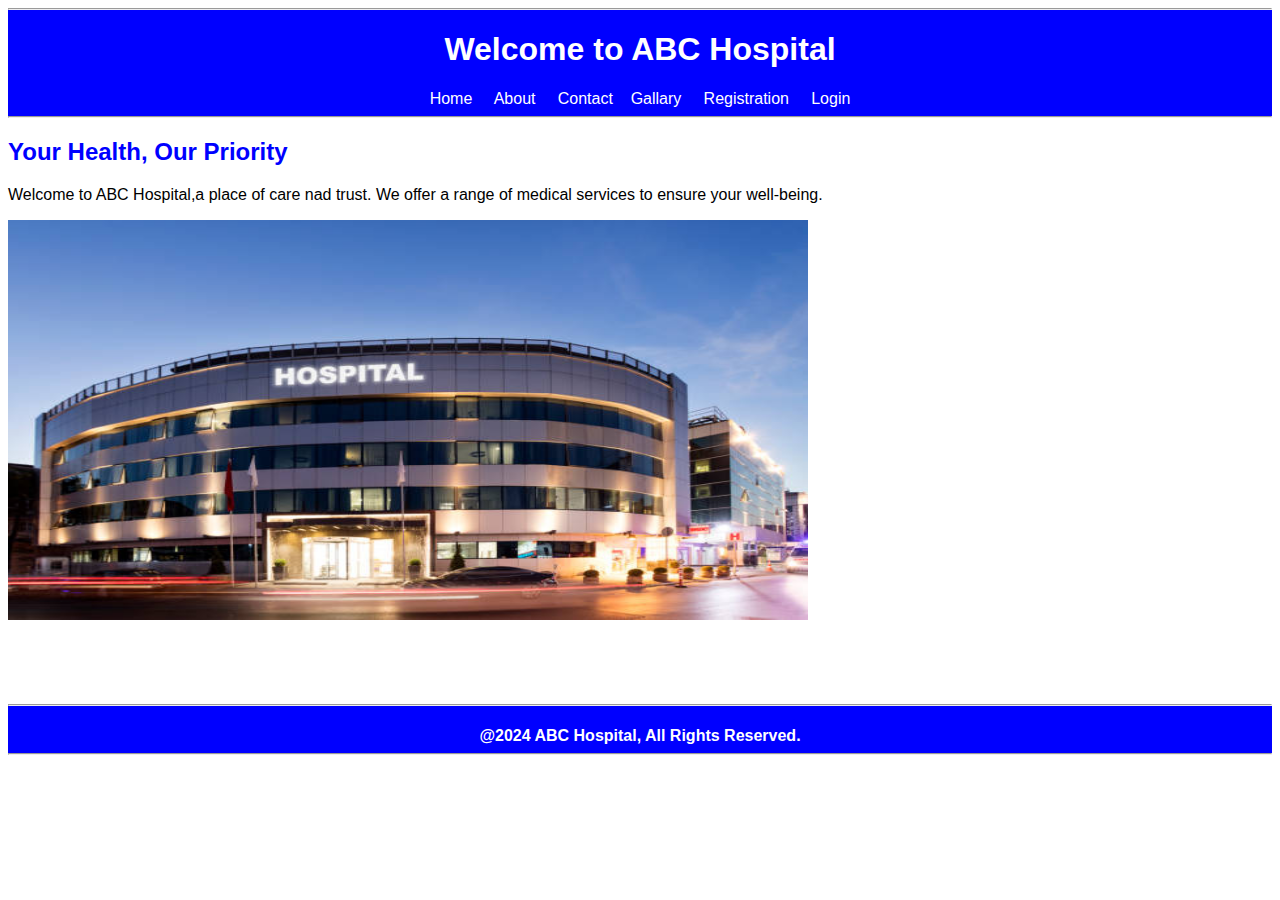
<file: index.html>
<!DOCTYPE html>
<html lang="en" class="htmlFontArial">
<head>
    <meta charset="UTF-8">
    <meta name="viewport" content="width=device-width,initial-scale=1.0">
    <title>Home</title>
    <link rel="stylesheet" href="style.css">

</head>
<body>
    <form action="">
  
        <body>
            <header class="class1">
                <hr>
               <h1>Welcome to ABC Hospital</h1>
                
                <a href="#">Home</a> &nbsp; &nbsp;
                <a href="about.html">About</a> &nbsp; &nbsp;
                <a href="contact.html">Contact</a> &nbsp;&nbsp; 
                <a href="gallery.html">Gallary</a> &nbsp; &nbsp;
                <a href="registration.html">Registration</a> &nbsp; &nbsp;
                <a href="login.html">Login</a>  
              
                <hr>
            </header>
            
                <h2 class="classh2">Your Health, Our Priority</h2>

                <p>Welcome to ABC Hospital,a place of care nad trust. We offer a range of medical services to ensure your well-being.</p>

                <img src="images/homeimg1.jpg" alt="image is not avilable" height="400px" width="800px">
            <br><br><br><br><br>
            
            <footer class="class1">
                <hr>
                <h4 ><center>@2024 ABC Hospital, All Rights Reserved.</center</h4>
                <hr>
            </footer>
        </body>
    </form>
</body>
</html>
</file>
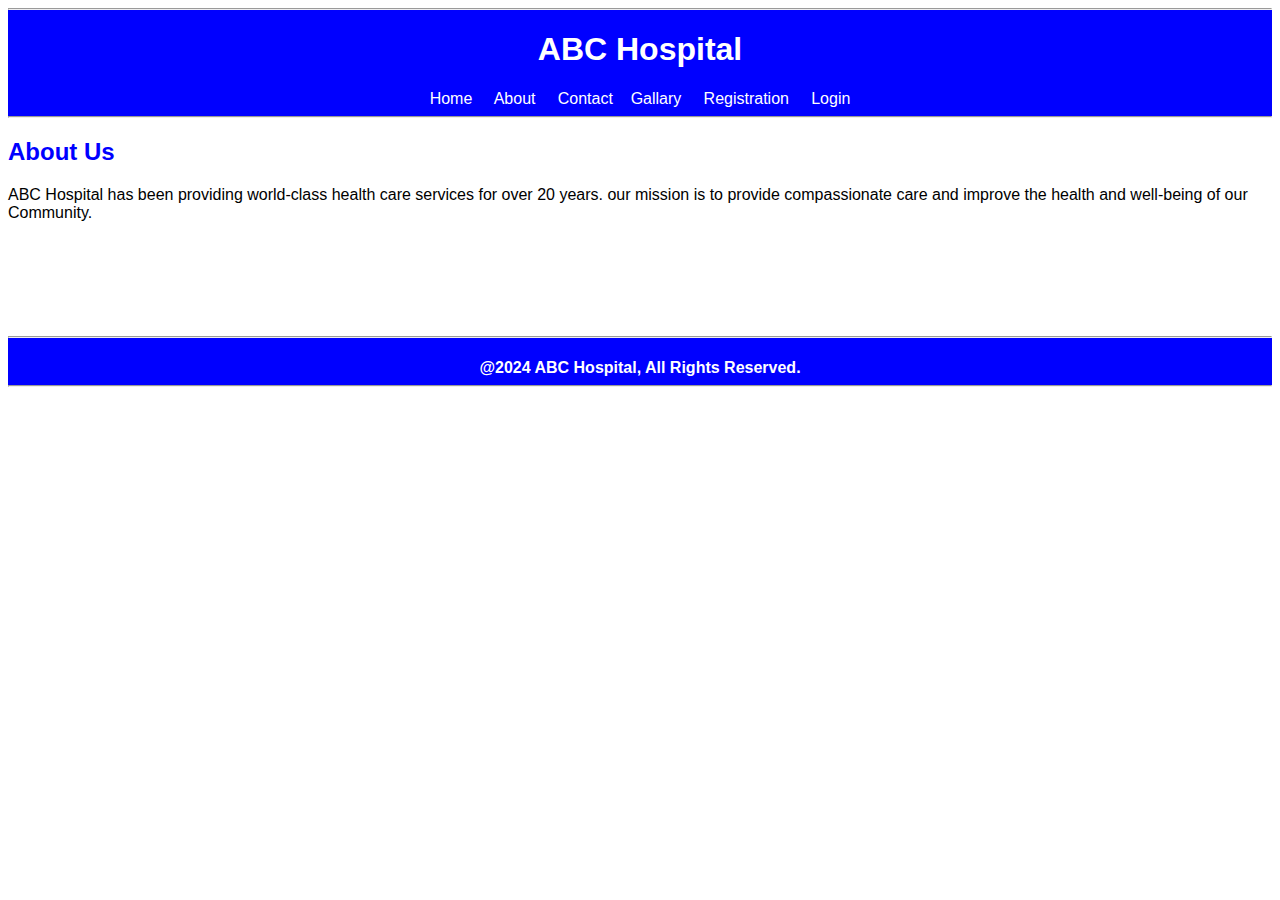
<file: about.html>
<!DOCTYPE html>
<html lang="en" class="htmlFontArial">
<head>
    <meta charset="UTF-8">
    <meta name="viewport" content="width=device-width,initial-scale=1.0">
    <title>About</title>
    <link rel="stylesheet" href="style.css">

</head>
<body>
 
  
        <body>
            <header class="class1">
                <hr>
                <h1>ABC Hospital</h1>

                <a href="index.html">Home</a> &nbsp; &nbsp;
                <a href="#">About</a> &nbsp; &nbsp;
                <a href="contact.html">Contact</a> &nbsp;&nbsp; 
                <a href="gallery.html">Gallary</a> &nbsp; &nbsp;
                <a href="registration.html">Registration</a> &nbsp; &nbsp;
                <a href="login.html">Login</a>     
                <hr>
            </header>
            
                <h2 class="classh2">About Us</h2>

                <p >ABC Hospital has been providing world-class health care services for over 20 years. our mission is to provide
                    compassionate care and improve the health and well-being of our <br> Community.</p>

            <br><br><br><br><br>
            
            <footer class="class1">
                <hr>
                <h4><center>@2024 ABC Hospital, All Rights Reserved.</center</h4>
                <hr>
            </footer>
        </body>
  
</body>
</html>
</file>
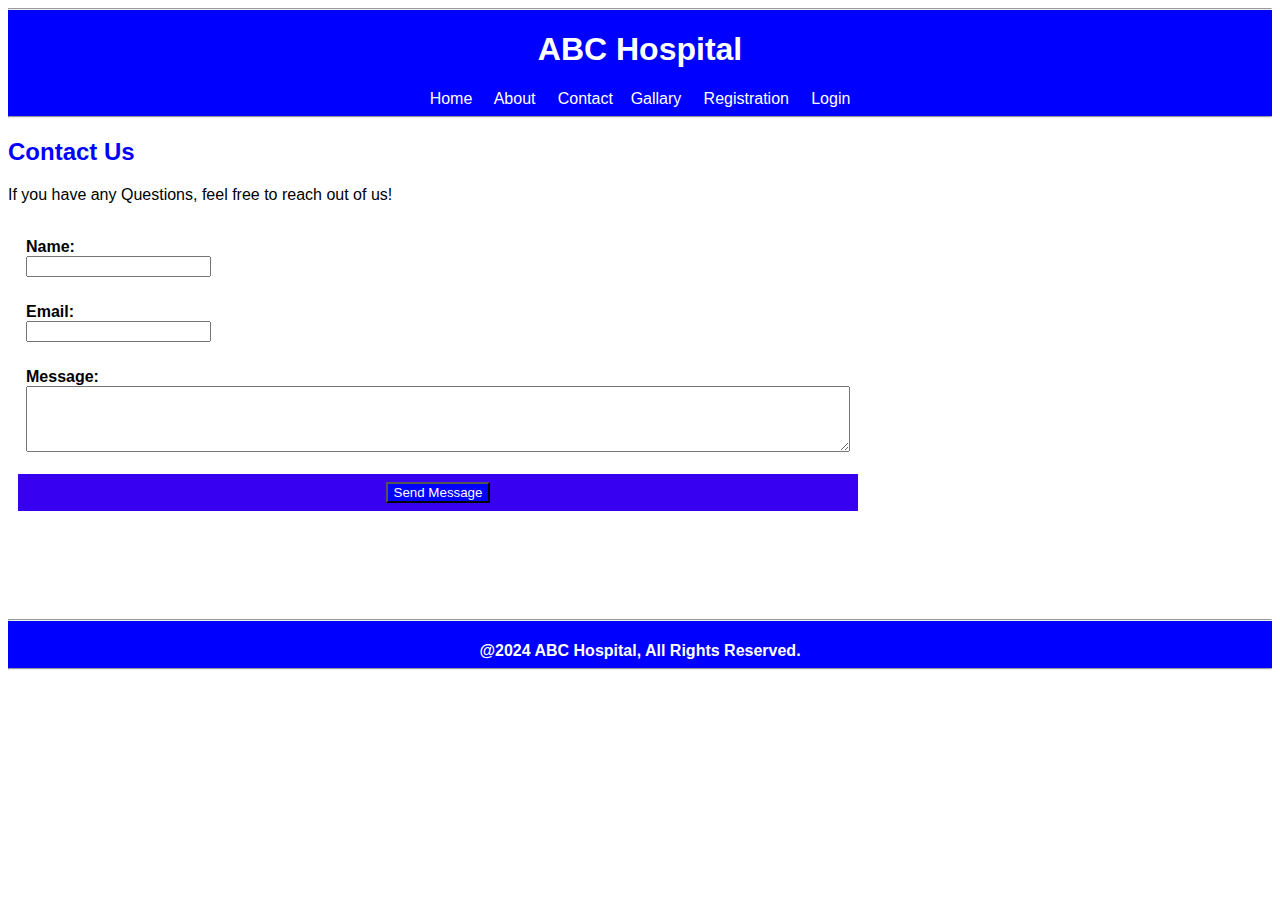
<file: contact.html>
<!DOCTYPE html>
<html lang="en" class="htmlFontArial">
<head>
    <meta charset="UTF-8">
    <meta name="viewport" content="width=device-width,initial-scale=1.0">
    <title>Contact Us</title>
    <link rel="stylesheet" href="style.css">

</head>
<body>
   
  
        <body>
            <header class="class1">
                <hr>
                <h1>ABC Hospital</h1>

                <a href="index.html">Home</a> &nbsp; &nbsp;
                <a href="about.html">About</a> &nbsp; &nbsp;
                <a href="#">Contact</a> &nbsp;&nbsp; 
                <a href="gallery.html">Gallary</a> &nbsp; &nbsp;
                <a href="registration.html">Registration</a> &nbsp; &nbsp;
                <a href="login.html">Login</a>  
                <hr>      
            </header>
         
                <h2 class="classh2">Contact Us</h2>

                <p>If you have any Questions, feel free to reach out of us!</p>

                <form action="https://www.dummynothing.com" name="contactpage" method="post">
                    <table cellspacing="10px" cellpadding="8px">
                        <tr>
                            <td>
                                <label for="name"><b>Name:</b></label><br>
                                <input type="text" name="name" id="1" required>
                            </td>
                        </tr>
                        <tr>
                            <td>
                                <label for="email"><b>Email:</b></label><br>
                                <input type="email" name="email" id="2" required>
                            </td>
                        </tr>
                        <tr>
                            <td>
                                <label for="mssg"><b>Message:</b></label><br>
                                <textarea name="mssg" id="3" required rows="4" cols="100" required></textarea>
                            </td>
                        </tr>
                        <tr class="bgColorAlign">
                            <td>
                                <input type="submit" name="submit" id="4" value="Send Message" class="class1" required>
                            </td>
                        </tr>

                    </table>
                </form>

            <br><br><br><br><br>
          
            <footer class="class1">
                <hr>
                <h4><center>@2024 ABC Hospital, All Rights Reserved.</center</h4>
                <hr>
            </footer>
        </body>

</body>
</html>
</file>
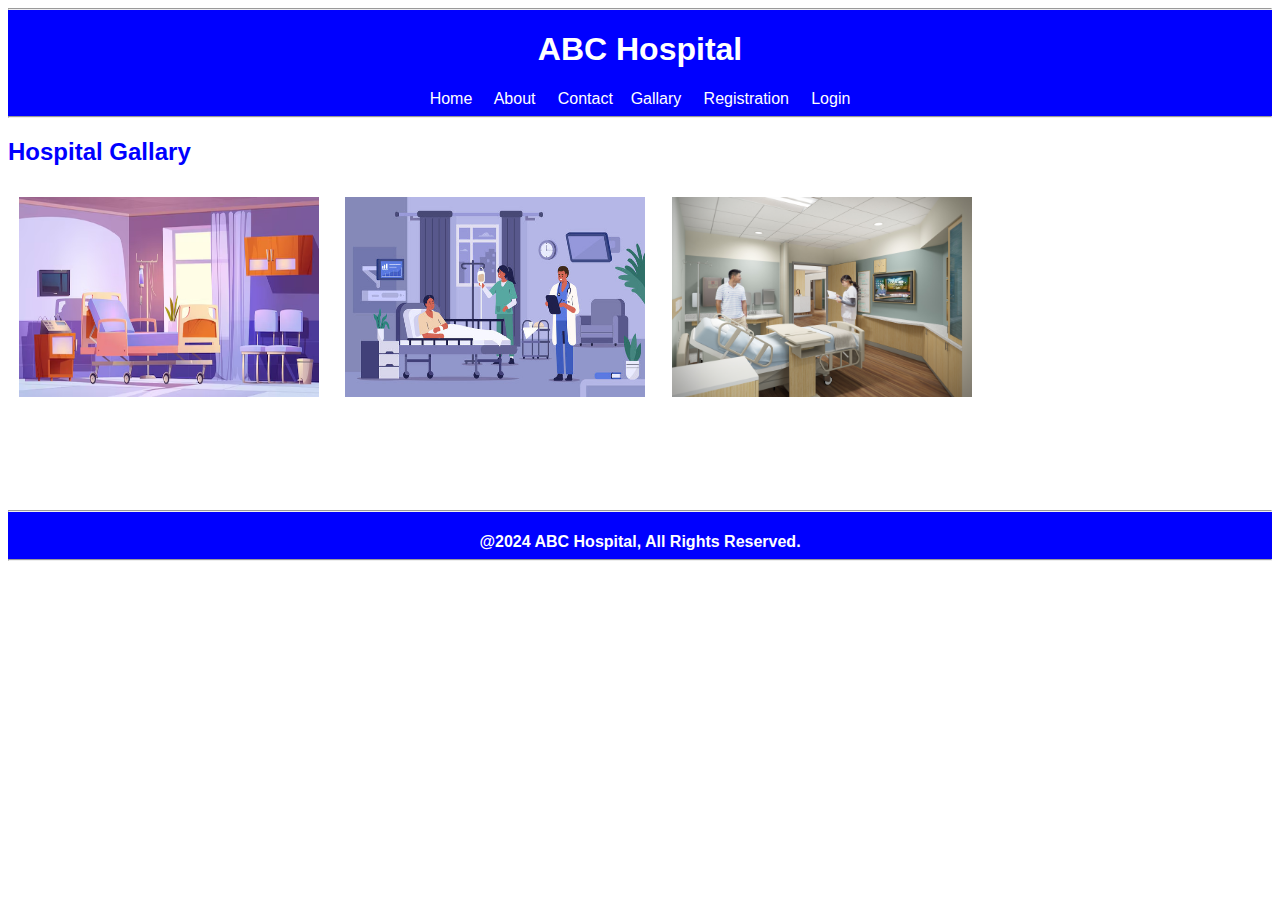
<file: gallery.html>
<!DOCTYPE html>
<html lang="en" class="htmlFontArial">
<head>
    <meta charset="UTF-8">
    <meta name="viewport" content="width=device-width,initial-scale=1.0">
    <title>Gallary</title>
    <link rel="stylesheet" href="style.css">

</head>
<body>
  
  
        <body>
            <header class="class1">
                <hr>
               <h1 class="navbar h1">ABC Hospital</h1>
               
                <a href="index.html">Home</a> &nbsp; &nbsp;
                <a href="about.html">About</a> &nbsp; &nbsp;
                <a href="contact.html">Contact</a> &nbsp;&nbsp; 
                <a href="#">Gallary</a> &nbsp; &nbsp;
                <a href="registration.html">Registration</a> &nbsp; &nbsp;
                <a href="login.html">Login</a>  
                <hr>
            </header>
            
                <h2 class="classh2">Hospital Gallary</h2>
                
                <div id="gallaryofimages">
                    <img src="images/gallary1.avif" alt="" width="300" class="image" height="200">
                    <img src="images/gallery2.jpg" alt="" width="300" class="image" height="200">
                    <img src="images/gallary3.jpg" alt="" width="300" class="image" height="200">

                </div>
                
            <br><br><br><br><br>
            
            <footer class="class1">
                <hr>
                <h4><center>@2024 ABC Hospital, All Rights Reserved.</center</h4>
                <hr>
            </footer>
        </body>

</body>
</html>
</file>
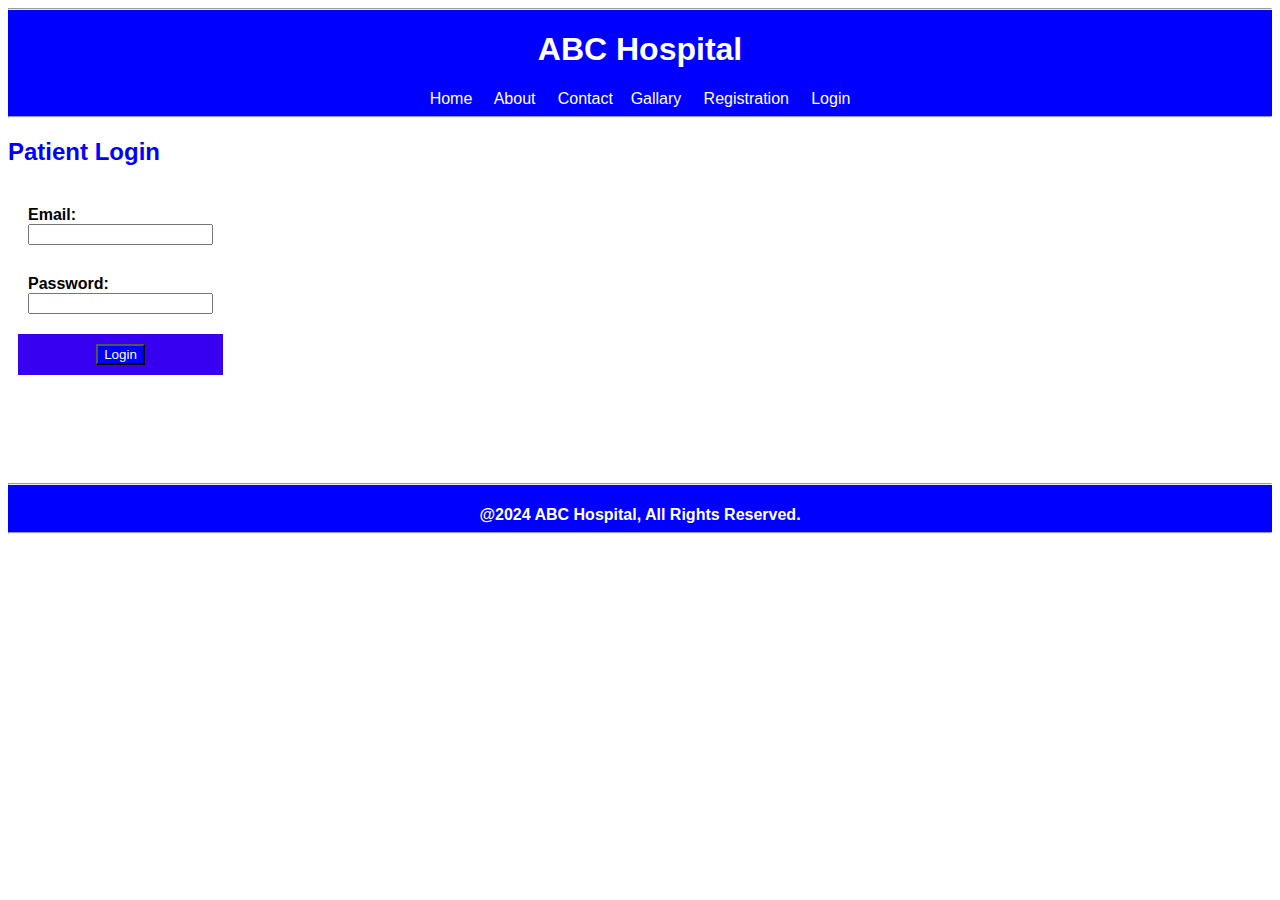
<file: login.html>
<!DOCTYPE html>
<html lang="en" class="htmlFontArial">
<head>
    <meta charset="UTF-8">
    <meta name="viewport" content="width=device-width,initial-scale=1.0">
    <title>Login page</title>
    <link rel="stylesheet" href="style.css">
</head>
<body>
    <form action="https://www.dummynothing.com" method="post">
  
        <body>
            <header class="class1">
                <hr>
                <h1 class="navbar h1">ABC Hospital</h1>
                
                <a href="index.html">Home</a> &nbsp; &nbsp;
                <a href="about.html">About</a> &nbsp; &nbsp;
                <a href="contact.html">Contact</a> &nbsp;&nbsp; 
                <a href="gallery.html">Gallary</a> &nbsp; &nbsp;
                <a href="registration.html">Registration</a> &nbsp; &nbsp;
                <a href="#">Login</a>  
                <hr>
            </header>

                <h2 class="classh2">Patient Login</h2>

                <form action="https://www.nothing.com" name="loginpage" method="post">
                    <table cellpadding="10px" cellspacing="10px">
                       
                        <tr>
                            <td>
                                <label for="email"><b>Email:</b></label><br>
                                <input type="email" name="email" id="1">
                            </td>
                        </tr>
                        <tr>
                            <td>
                                <label for="ps"><b>Password:</b></label> <br>
                                <input type="password" name="ps" id="2"  required>
                            </td>
                        </tr>
                        <tr class="bgColorAlign">
                            <td>
                                <input type="submit" name="submit" id="5" value="Login" class="class1" required>
                            </td>
                        </tr>
                    </table>
                </form>

            <br><br><br><br><br>
       
            <footer class="class1">
                <hr>
                <h4><center>@2024 ABC Hospital, All Rights Reserved.</center</h4>
                <hr>
            </footer>
        </body>
    </form>
</body>
</html>
</file>
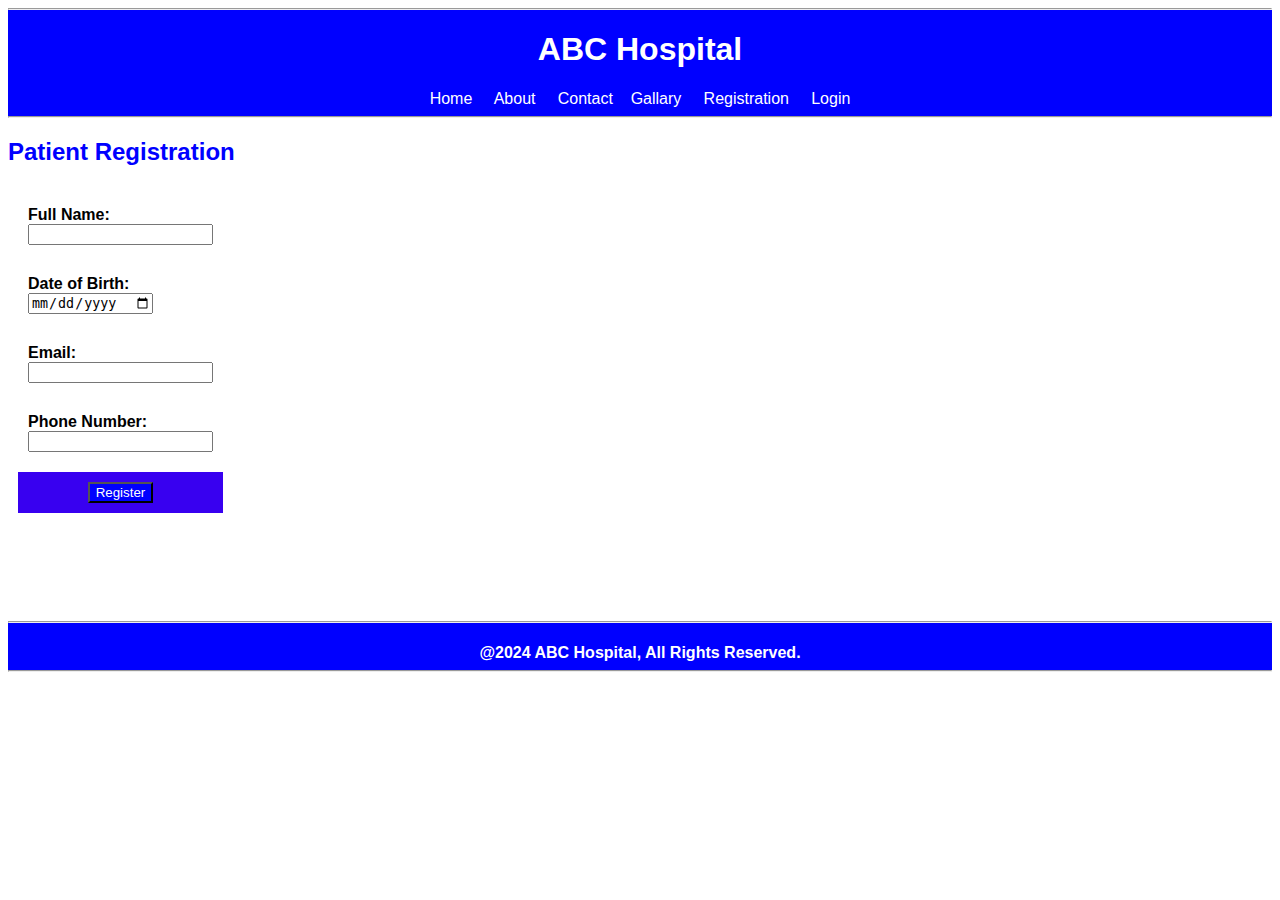
<file: registration.html>
<!DOCTYPE html>
<html lang="en" class="htmlFontArial">
<head>
    <meta charset="UTF-8">
    <meta name="viewport" content="width=device-width,initial-scale=1.0">
    <title>Registration</title>
    <link rel="stylesheet" href="style.css">

</head>
<body>
    <form action="https://www.dummynothing.com" name="registrationpage" method="post">
  
        <body>
            <header class="class1">
                <hr>
                <h1 class="navbar h1">ABC Hospital</h1>
               
                <a href="index.html">Home</a> &nbsp; &nbsp;
                <a href="about.html">About</a> &nbsp; &nbsp;
                <a href="contact.html">Contact</a> &nbsp;&nbsp; 
                <a href="gallery.html">Gallary</a> &nbsp; &nbsp;
                <a href="#">Registration</a> &nbsp; &nbsp;
                <a href="login.html">Login</a>  
                <hr>
                
            </header>
            
                <h2 class="classh2">Patient Registration</h2>

                <form action="https://www.nothing.com" method="post">
                    <table cellpadding="10px" cellspacing="10px">
                        <tr>
                            <td>
                                <label for="fullname"><b>Full Name:</b></label><br>
                                <input type="text" name="name" id="1" required>
                            </td>
                        </tr>
                        <tr>
                            <td>
                                <label for="dob"><b>Date of Birth:</b></label><br>
                                <input type="date" name="dob" id="2" value="dd-mm-yyyy" required>
                            </td>
                        </tr>
                        <tr>
                            <td>
                                <label for="email"><b>Email:</b></label><br>
                                <input type="email" name="email" id="3">
                            </td>
                        </tr>
                        <tr>
                            <td>
                                <label for="pn"><b>Phone Number:</b></label> <br>
                                <input type="pn" name="tel" id="4"  required>
                            </td>
                        </tr>
                        <tr class="bgColorAlign">
                            <td>
                                <input type="submit" name="submit" id="5" value="Register" class="class1" required>
                            </td>
                        </tr>
                    </table>
                </form>

            <br><br><br><br><br>

            <footer class="class1">
                <hr>
                <h4><center>@2024 ABC Hospital, All Rights Reserved.</center</h4>
                <hr>
            </footer>
        </body>
    </form>
</body>
</html>
</file>
<file: style.css>
a{
    color: white;
 text-decoration: none;
}

.class1{
    color: white;
    background: blue;
    text-align: center;
 }

 .classh2{
    color: blue;
 }
 
.class3{
    text-align: left;
    color: white;
    background: blue;
}

.htmlFontArial{
    font-family: Arial, Helvetica, sans-serif;
}

.bgColorAlign{
    background: #3800f0;
    text-align: center;
}

.image{
    margin: 1px 1px 1px 1px; 
    padding: 10px 10px 10px 10px;
}
</file>
